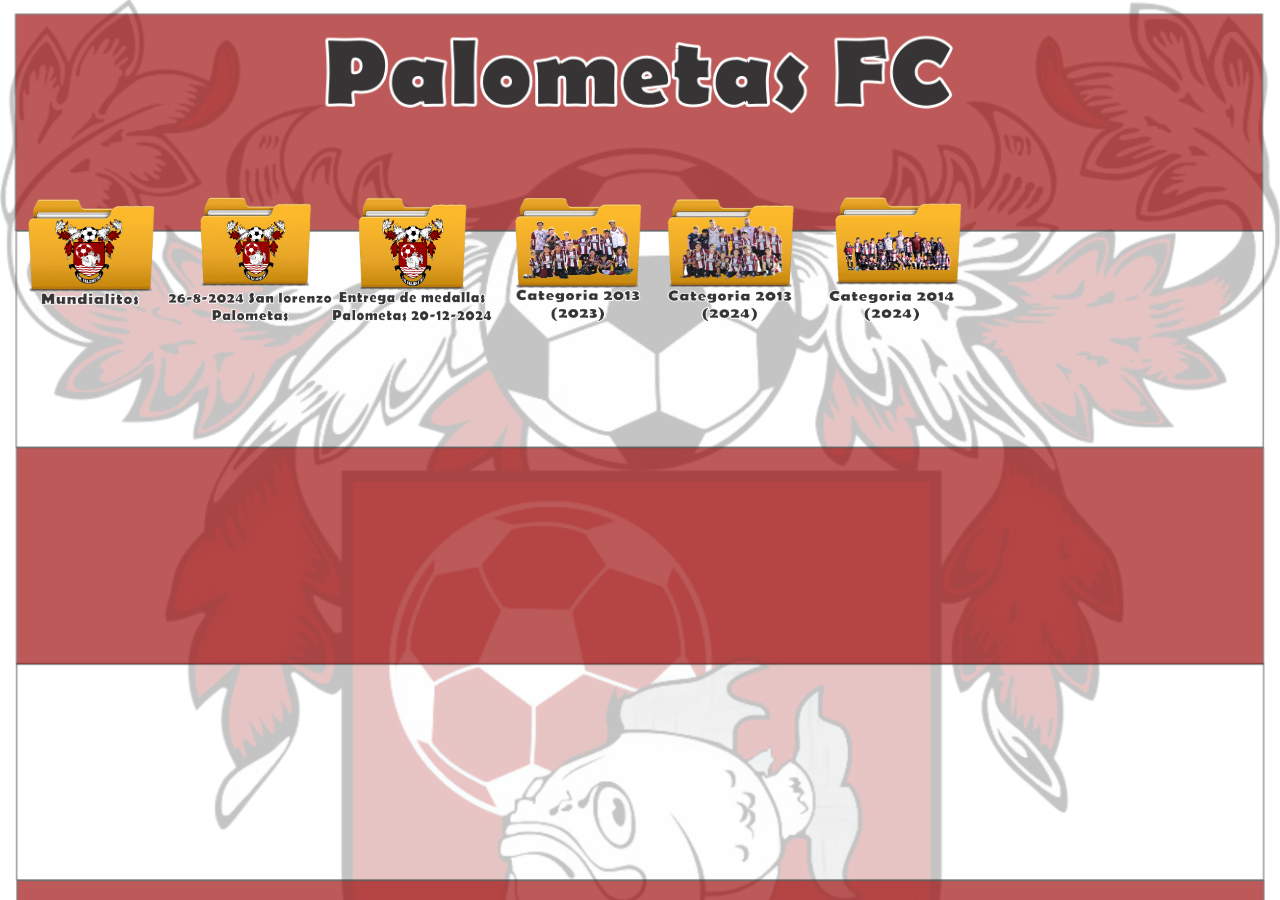
<file: index.html>
<!doctype html>
<html>
<head>
<meta charset="utf-8">
<title>Fotos Palometas</title>
<link href="palometascss.css" rel="stylesheet" type="text/css">
<style type="text/css">
body {
    background-image: url(Img/bandera%20palometas%20transparente.png);
    background-size: cover;
    background-repeat: no-repeat;
    background-attachment: local;
	width="100%" height="100%" alt="";
}
</style>
</head>

<body>
<blockquote>
  <h1>&nbsp;</h1>
  <p>&nbsp;</p>
  <p>&nbsp; </p>
  <p>&nbsp;</p>
</blockquote>
<pre><a href="Mundialitos.html" target="_blank"><img src="Img/Mundialitos/carpeta Mundialitos.png" width="160" height="140" alt=""/></a><a href="https://www.playbook.com/s/palometas/nFYv3ZyAPkPvvFwu8XTNxo5x"><img src="Img/2024/carpeta 26-8-2024 San lorenzo - Palometas.png" width="164" height="140" alt=""/></a><a href="https://www.playbook.com/s/palometas/guzuRD9va6XUHawX199gyZay"><img src="Img/2024/carpeta Entrega de medallas Palometas 20-4-2024.png" width="160" height="140" alt=""/></a><a href="2023.html"><img src="Img/2023/carpeta categoria 2013 (2023).png" width="160" height="140" alt=""/></a><a href="2024.html" target="_blank"><img src="Img/2024/carpeta categoria 2013 (2024).png" width="160" height="140" alt=""/></a><a href="2014.html" target="_blank"><img src="Img/2014 - 2024/carpeta Categoria 2014 (2024).png" width="160" height="140" alt=""/></a></pre>
</body>
</html>
</file>
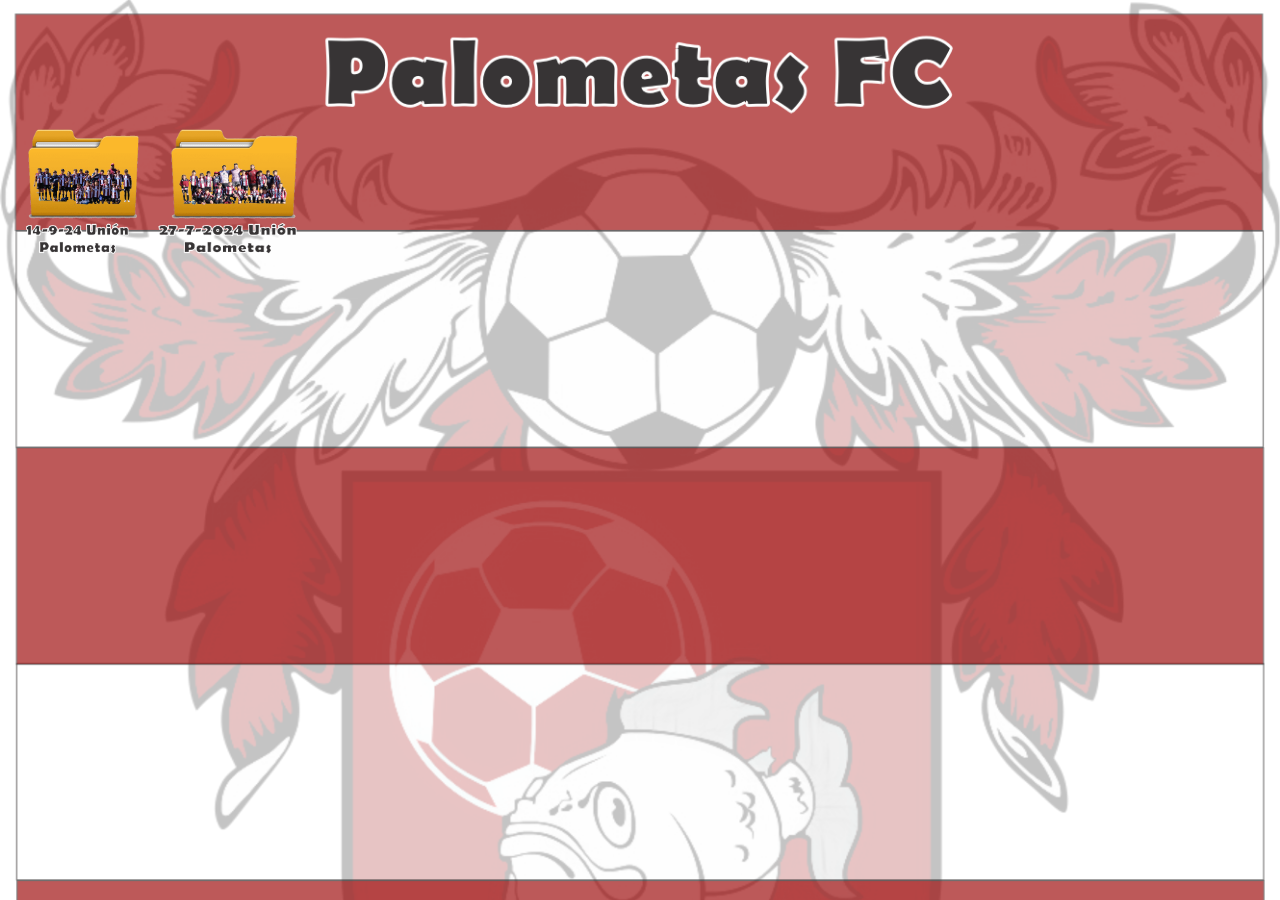
<file: 2014.html>
<!doctype html>
<html>
<head>
<meta charset="utf-8">
<title>Fotos Palometas</title>
<link href="palometascss.css" rel="stylesheet" type="text/css">
<style type="text/css">
body {
    background-image: url(Img/bandera%20palometas%20transparente.png);
    background-size: cover;
    background-repeat: no-repeat;
    background-attachment: local;
	width="100%" height="100%" alt="";
}
</style>
</head>

<body>
<blockquote>
  <h1>&nbsp; </h1>
  <p>&nbsp;</p>
</blockquote>
<pre><a href="https://www.playbook.com/s/palometas/qq5tjNFB5jo6MKtWm86wPn6n"><img src="Img/2014 - 2024/carpeta 14-9-24 Union - Palometas (2014).png" width="140" height="140" alt=""/></a><a href="https://www.playbook.com/s/palometas/ktKCah5Qb4Q39zxKyMWm4aQP"><img src="Img/2014 - 2024/carpeta 27-7-2024 Union - Palometas.png" width="160" height="140" alt=""/></a><a href="2023.html"></a><a href="2024.html"></a></pre>
</body>
</html>
</file>
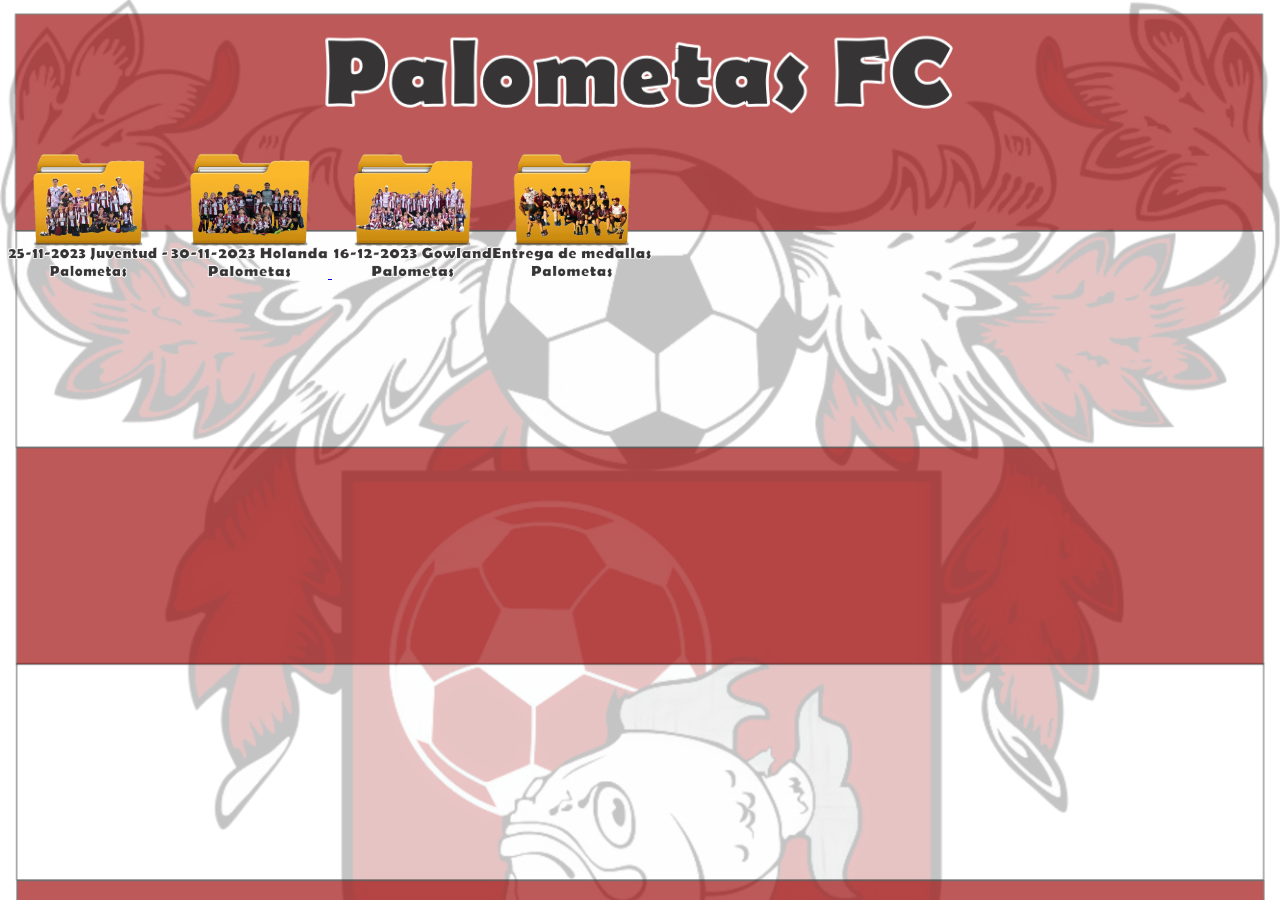
<file: 2023.html>
<!doctype html>
<html>
<head>
<meta charset="utf-8">
<title>2023 Categoria 2013</title>
<link href="palometascss.css" rel="stylesheet" type="text/css">
<style type="text/css">
body {
    background-image: url(Img/bandera%20palometas%20transparente.png);
    background-size: cover;
    background-repeat: no-repeat;
}
</style>
</head>

<body>
<h1>&nbsp;</h1>
<h1>&nbsp;</h1>
<a href="https://www.playbook.com/s/palometas/Hfw5nHzcMh3WTTQMar6pP43S" target="_blank"><img src="Img/2023/25-11-2023 Juventud - Palometas sin fondo.png" width="160" height="140" alt=""/></a><a href="https://www.playbook.com/s/palometas/93TmuU4ReU554jNw2WsicqfK" target="_blank"><img src="Img/2023/30-11-2023 Holanda - Palometas.png" width="160" height="140" alt=""/>
</a><a href="https://www.playbook.com/s/palometas/fLhKe3pFXwXCG4bCo5jxAxNn" target="_blank"><img src="Img/2023/16-12-2023 Gowland - Palometas.png" width="160" height="140" alt=""/></a><a href="https://www.playbook.com/s/palometas/mBihHLTKKZZWrkJERkiYwbr5" target="_blank"><img src="Img/2023/entrega de medallas 2023.png" width="160" height="140" alt=""/></a>&nbsp;
</body>
</html>
</file>
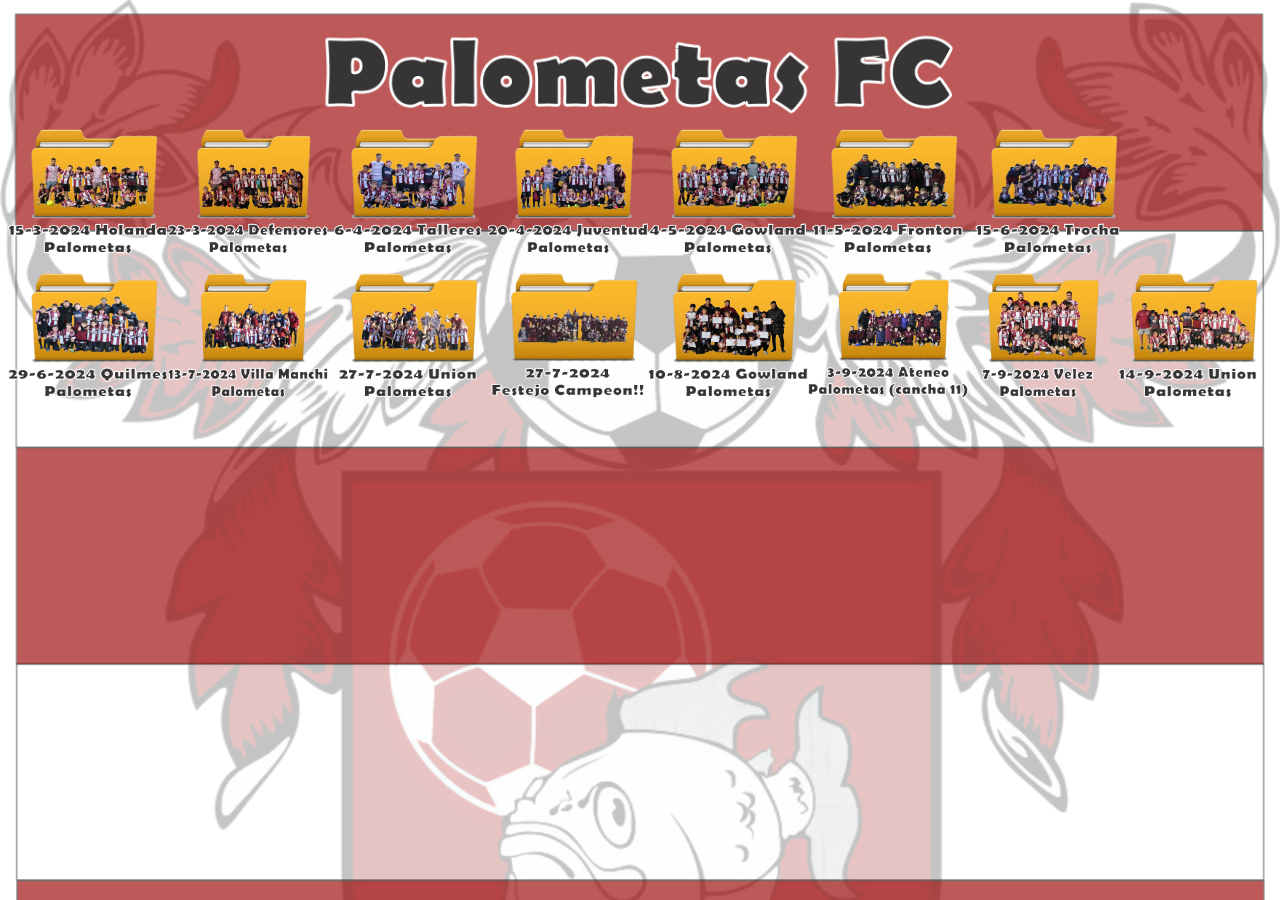
<file: 2024.html>
<!doctype html>
<html>
<head>
<meta charset="utf-8">
<title>2024 Categoria 2013</title>
<link href="palometascss.css" rel="stylesheet" type="text/css">
<style type="text/css">
body {
    background-image: url(Img/bandera%20palometas%20transparente.png);
    background-size: cover;
    background-repeat: repeat-y;
}
</style>
</head>

<body>
<h1>&nbsp;</h1>
<p>&nbsp;</p>
<a href="https://www.playbook.com/s/palometas/gb66pvsziXwgVRs2mjF3tRYT"><img src="Img/2024/CARPETA 15-3-2024 Holanda - Palometas.png" width="160" height="140" alt=""/></a><a href="https://www.playbook.com/s/palometas/88fosrCr2DdG9jH4emLLsnRA"><img src="Img/2024/carpeta 23-3-2024 Defensores - Palometas.png" width="160" height="140" alt=""/></a><a href="https://www.playbook.com/s/palometas/aT2MLNo83LTGykrvpxQR1ttp"><img src="Img/2024/carpeta 6-4-2024 Talleres - Palometas.png" width="160" height="140" alt=""/></a><a href="https://www.playbook.com/s/palometas/Lq2TPSzuRzL35mGc4M33Z789"><img src="Img/2024/carpeta 20-4-2024 Juventud - Palometas.png" width="160" height="140" alt=""/></a><a href="https://www.playbook.com/s/palometas/r3qcvpuWH4TofJ9h3867gbJp"><img src="Img/2024/carpeta 4-5-2024 Gowland - Palometas.png" width="160" height="140" alt=""/></a><a href="https://www.playbook.com/s/palometas/CHcPd3Vvr3FfLo36NZGMLpSQ"><img src="Img/2024/carpeta 11-5-2024 Fronton - Palometas.png" width="160" height="140" alt=""/></a><a href="https://www.playbook.com/s/palometas/628ukdy3UWk2NZenj8fkdPcB"><img src="Img/2024/carpeta 15-6-2024 Trocha - Palometas.png" width="160" height="140" alt=""/></a><a href="https://www.playbook.com/s/palometas/JnKp2ZUjJJ3hJyndBoNkLSiS"><img src="Img/2024/carpeta 29-6-2024 Quilmes - Palometas.png" width="160" height="140" alt=""/></a><a href="https://www.playbook.com/s/palometas/eBdDnUUAzAhnFJ8iZtj8EWKg"><img src="Img/2024/carpeta 13-7-2024 Villa Manchi - Palometas.png" width="160" height="140" alt=""/></a><a href="https://www.playbook.com/s/palometas/nxqG4E2UWCUGFr2B6mfahK3p"><img src="Img/2024/carpeta 27-7-2024 Union - Palometas.png" width="160" height="140" alt=""/><img src="Img/2024/carpeta 27-7-2024 Festejo Campeon!!!.png" width="160" height="140" alt=""/></a><img src="Img/2024/carpeta 10-8-2024 Gowland - Palometas.png" width="160" height="140" alt=""/><a href="https://www.playbook.com/s/palometas/3mRC4HkarB3T8rFcyeQM4ZoA"><img src="Img/2024/carpeta 3-9-2024 Ateneo - Palometas cancha 11.png" width="160" height="140" alt=""/></a><a href="https://www.playbook.com/s/palometas/f23nFsjv8KCLc5CmXyvZPG2n"><img src="Img/2024/carpeta 7-9-2024 Velez - Palometas.png" width="140" height="140" alt=""/></a><a href="https://www.playbook.com/s/palometas/QwbjJKmEK9xhgKdqUbd9KgEX"><img src="Img/2024/carpeta 14-9-2024 Union - Palometas.png" width="160" height="140" alt=""/></a><a href="https://www.playbook.com/s/palometas/guzuRD9va6XUHawX199gyZay"></a><a href="https://www.playbook.com/s/palometas/93TmuU4ReU554jNw2WsicqfK">
</a><a href="https://www.playbook.com/s/palometas/mBihHLTKKZZWrkJERkiYwbr5"></a>
</body>
</html>
</file>
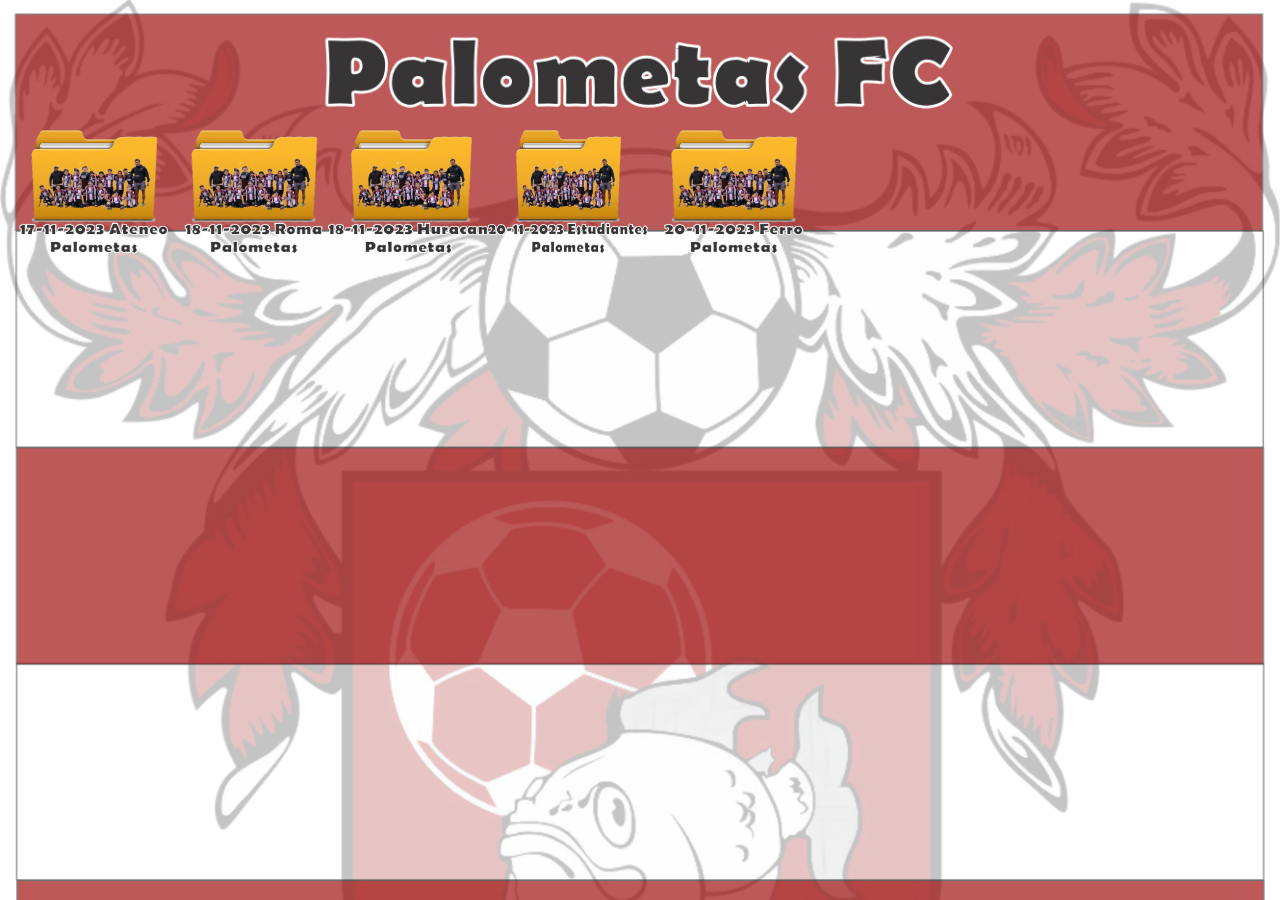
<file: Mundialito Estudiantes 11-23.html>
<!doctype html>
<html>
<head>
<meta charset="utf-8">
<title>Mundialito Estudiantes.</title>
<link href="palometascss.css" rel="stylesheet" type="text/css">
<style type="text/css">
body {
    background-image: url(Img/bandera%20palometas%20transparente.png);
    background-size: cover;
    background-repeat: no-repeat;
    background-attachment: local;
}
</style>
</head>

<body>
<h1>&nbsp;</h1>
<p>&nbsp;</p>
<pre><a href="https://www.playbook.com/s/palometas/DYZ2SnbLztaBX9EruZX4YkYM"><img src="Img/Mundialitos/2023/Mundialito Estudiantes/carpeta 17-11-23 Ateneo Palometas.png" width="160" height="140" alt=""/></a><a href="https://www.playbook.com/s/palometas/oPUvhxAq2VL8bkJuBxEc5Uq2"><img src="Img/Mundialitos/2023/Mundialito Estudiantes/carpeta 18-11-2023 Roma - Palometas.png" width="160" height="140" alt=""/></a><a href="https://www.playbook.com/s/palometas/MS17M24mWg48tZL1GLA6f4tV"><img src="Img/Mundialitos/2023/Mundialito Estudiantes/carpeta 18-11-2023 Huracan Palometas.png" width="160" height="140" alt=""/></a><a href="https://www.playbook.com/s/palometas/K5zddr847TMBZmRte5hoGjVT"><img src="Img/Mundialitos/2023/Mundialito Estudiantes/carpeta 20-11-2023 Estudiantes - Palometas.png" width="160" height="140" alt=""/></a><a href="https://www.playbook.com/s/palometas/d5QCGGzNQ45vsgUZSQz2NkNn"><img src="Img/Mundialitos/2023/Mundialito Estudiantes/carpeta 20-11-2023 Ferro - Palometas.png" width="160" height="140" alt=""/></a><a href="2023.html" target="new"></a></pre>
</body>
</html>
</file>
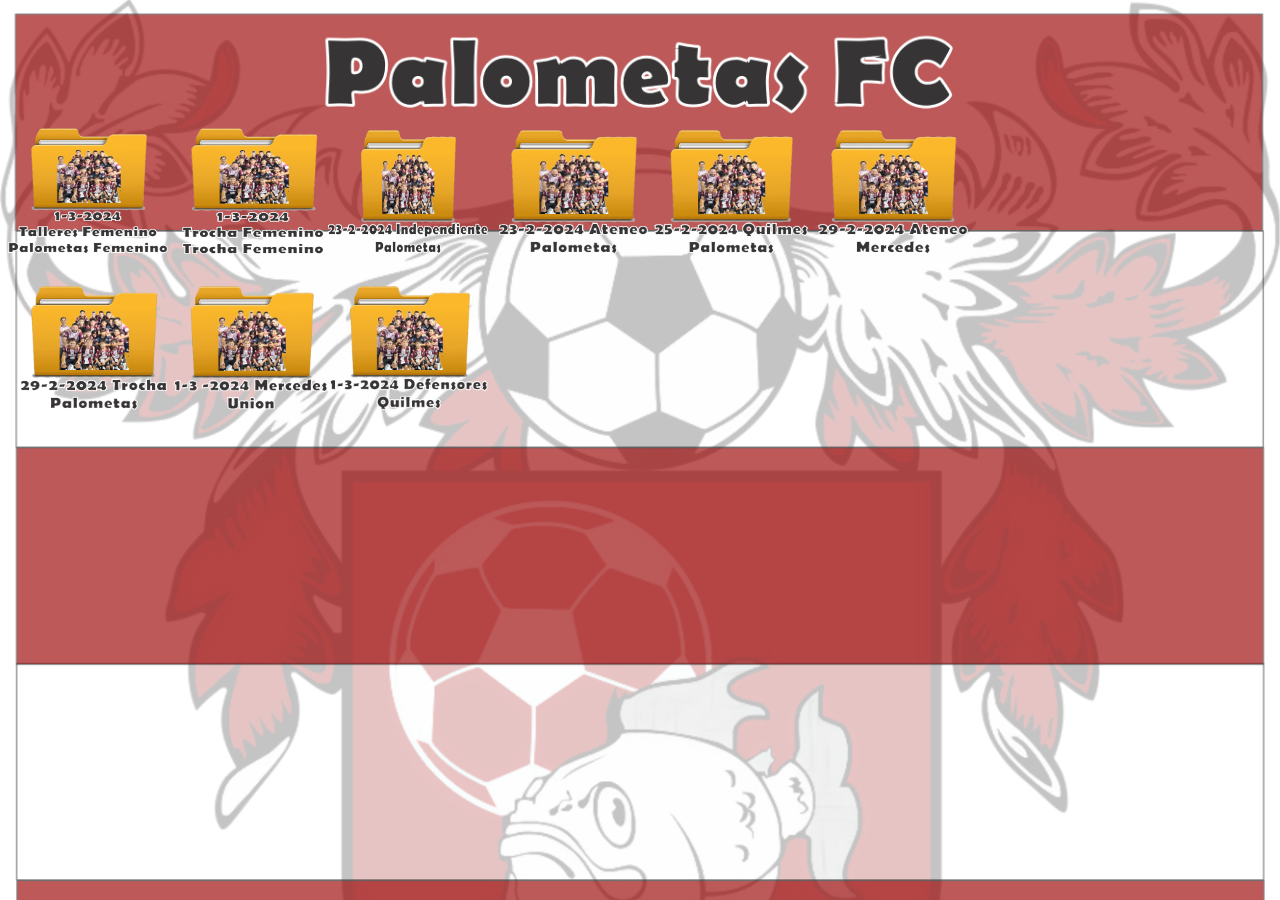
<file: Mundialito Palometas 2-24.html>
<!doctype html>
<html>
<head>
<meta charset="utf-8">
<title>Mundialito Palometas</title>
<link href="palometascss.css" rel="stylesheet" type="text/css">
<style type="text/css">
body {
    background-image: url(Img/bandera%20palometas%20transparente.png);
    background-size: cover;
    background-repeat: no-repeat;
    background-attachment: local;
}
</style>
</head>

<body>
<h1>&nbsp;</h1>
<p>&nbsp;</p>
<pre><a href="https://www.playbook.com/s/palometas/TsqEuNrvLTcvBFq3uze5d2Cz"><img src="Img/Mundialitos/2024/Mundialito febrero Palometas/CARPETA 1-3-2024 Talleres Femenino- Palometas - Femenino.png" width="160" height="140" alt=""/></a><a href="https://www.playbook.com/s/palometas/KkmfZptHcZZQnn1XXraapw5y"><img src="Img/Mundialitos/2024/Mundialito febrero Palometas/CARPETA 1-3-2024 Trocha Femenino - Trocha Femenino.png" width="160" height="140" alt=""/></a><a href="https://www.playbook.com/s/palometas/9qVANbzoS1SWTgznERxkN7Aa"><img src="Img/Mundialitos/2024/Mundialito febrero Palometas/carpeta 23-2-2024 Independiente Palometas.png" width="160" height="140" alt=""/></a><a href="https://www.playbook.com/s/palometas/3CXWciG85k43bE86utY76d3S"><img src="Img/Mundialitos/2024/Mundialito febrero Palometas/carpeta 23-2-2024 Ateneo - Palometas.png" width="160" height="140" alt=""/></a><a href="https://www.playbook.com/s/palometas/EvFpU2ytjarz1xfTELkqSPsV"><img src="Img/Mundialitos/2024/Mundialito febrero Palometas/carpeta 25-2-2024 Quilmes - Palometas.png" width="160" height="140" alt=""/></a><a href="https://www.playbook.com/s/palometas/NXETinW4c5WPzf2QBVMHwp1h"><img src="Img/Mundialitos/2024/Mundialito febrero Palometas/carpeta 29-2-2024 Ateneo-Mercedes.png" width="160" height="140" alt=""/></a><a href="https://www.playbook.com/s/palometas/qZC9A9bTzZzYiG6jMB2n54Xa"></a><a href="https://www.playbook.com/s/palometas/14og691HNyPB6qdfusdmfgUw"></a><a href="https://www.playbook.com/s/palometas/oPUvhxAq2VL8bkJuBxEc5Uq2"></a><a href="https://www.playbook.com/s/palometas/MS17M24mWg48tZL1GLA6f4tV"></a><a href="https://www.playbook.com/s/palometas/K5zddr847TMBZmRte5hoGjVT"></a><a href="2023.html" target="new"></a></pre>
<a href="https://www.playbook.com/s/palometas/B5oHjSGDTyZrH8hpXUM1T4FF"></a><a href="https://www.playbook.com/s/palometas/qZC9A9bTzZzYiG6jMB2n54Xa"><img src="Img/Mundialitos/2024/Mundialito febrero Palometas/carpeta 29-2-2024 Trocha - Palometas.png" width="160" height="140" alt=""/></a><a href="https://www.playbook.com/s/palometas/14og691HNyPB6qdfusdmfgUw"><img src="Img/Mundialitos/2024/Mundialito febrero Palometas/CARPETA 1-3-24 Mercedes - Union.png" width="160" height="140" alt=""/></a><a href="https://www.playbook.com/s/palometas/B5oHjSGDTyZrH8hpXUM1T4FF"><img src="Img/Mundialitos/2024/Mundialito febrero Palometas/CARPETA 1-3-24 Defensores - Quilmes.png" width="160" height="140" alt=""/></a><a href="https://www.playbook.com/s/palometas/qZC9A9bTzZzYiG6jMB2n54Xa"></a><a href="https://www.playbook.com/s/palometas/14og691HNyPB6qdfusdmfgUw"></a>&nbsp;
</body>
</html>
</file>
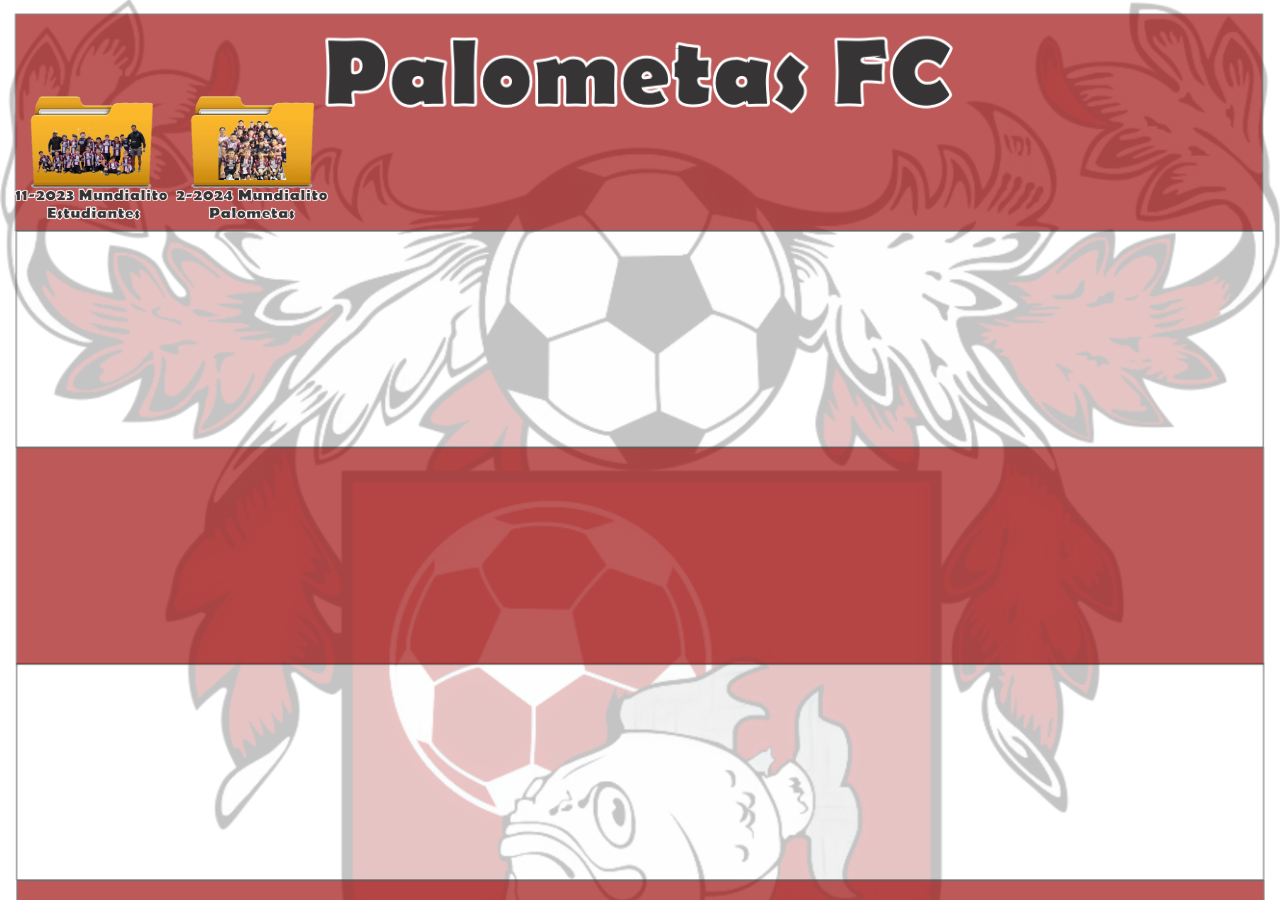
<file: Mundialitos.html>
<!doctype html>
<html>
<head>
<meta charset="utf-8">
<title>Mundialitos</title>
<link href="palometascss.css" rel="stylesheet" type="text/css">
<style type="text/css">
body {
    background-image: url(Img/bandera%20palometas%20transparente.png);
    background-size: cover;
    background-repeat: no-repeat;
    background-attachment: local;
}
</style>
</head>

<body>
<h1 data_temp_dwid="0">&nbsp;</h1>
<pre><a href="Mundialito Estudiantes 11-23.html"><img src="Img/Mundialitos/2023/Mundialito Estudiantes/carpeta mundialito estudiantes.png" width="160" height="140" alt=""/></a><a href="Mundialito Palometas 2-24.html"><img src="Img/Mundialitos/2024/Mundialito febrero Palometas/carpeta 2-2024 Mundialito Palometas.png" width="160" height="140" alt=""/></a><a href="2023.html" target="new"></a></pre>
</body>
</html>
</file>
<file: palometascss.css>
@charset "utf-8";
/* CSS Document */
{
background-image: url(Img/Logo%20transparente.png);
background-repeat: no-repeat;
background-size:contain;
}
</file>
